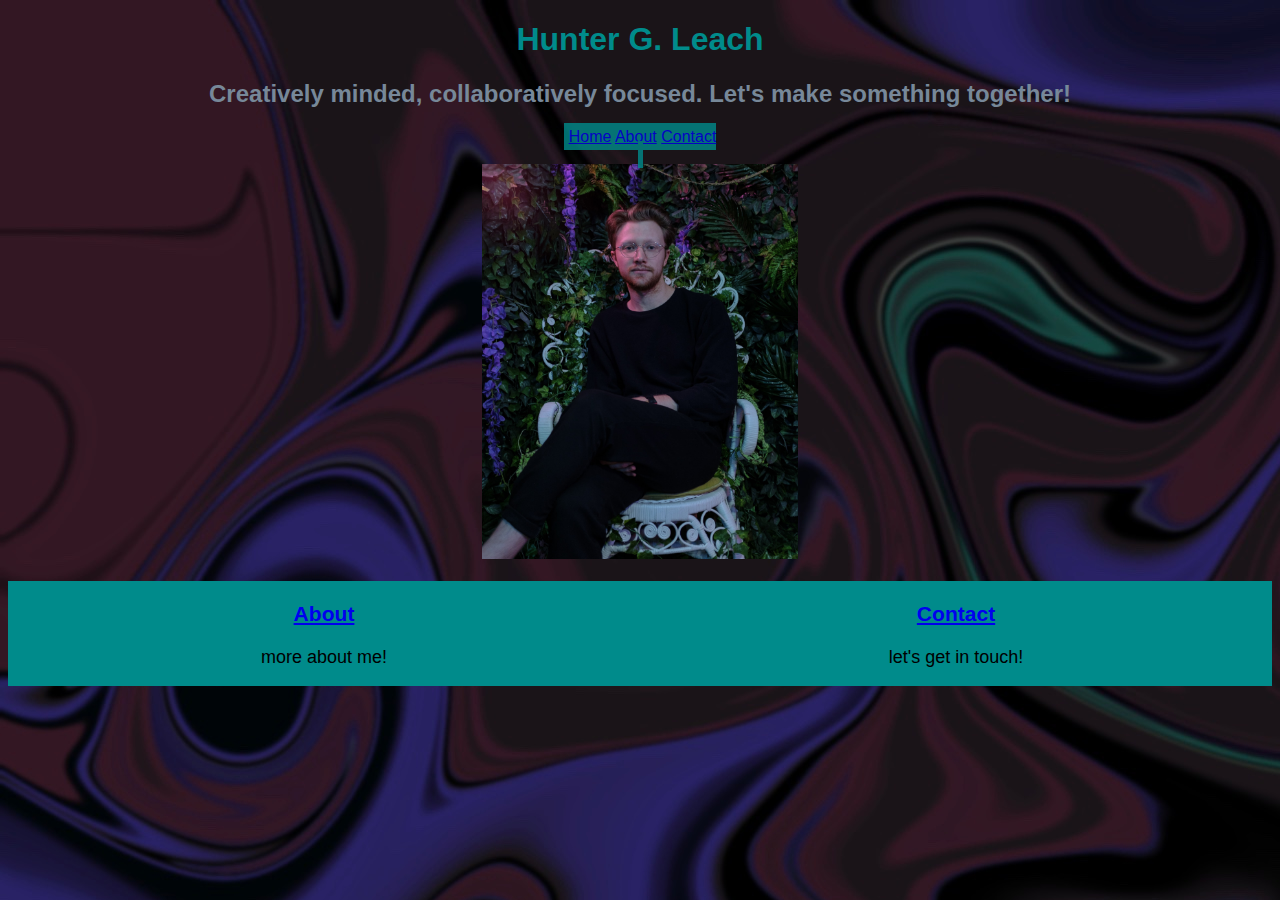
<file: index.html>
<!DOCTYPE html>
<html lang="en">
  <head>
    <title>Hunter G. Leach</title>
    <link rel="stylesheet" href="style.css">
      
  </head>
  
  
  <body style="background-image: url('background.jpeg');">
  
    <header>
      <h1>Hunter G. Leach</h1>
    </header>
      <script src="script.js"></script>
      <nav>
        <a href="index.html">Home</a> <a href="page2.html">About</a> <a href="page3.html">Contact</a>
        <br>
      </nav>
      <br>
      <main> 
        <img 
         width="25%"
         height="25%"
         src="chairplants.jpeg" alt="Sitting in a chair, surrounded by plants." 
         />
            <br>
            <br>
            
          <article> 
            <section id="about">
              <div>
                <h3><a href = "page2.html"> About </a></h3>
                  <p>
                    more about me!
                  </p>
              </div>
            </section>
          
            <section id = "contact">
            <div>
                <h3><a href = "page3.html"> Contact </a></h3>
                  <p>
                    let's get in touch!
                  </p>
            </div>
          </section>
          </article>


       </main>

  </body>
</html>
</file>
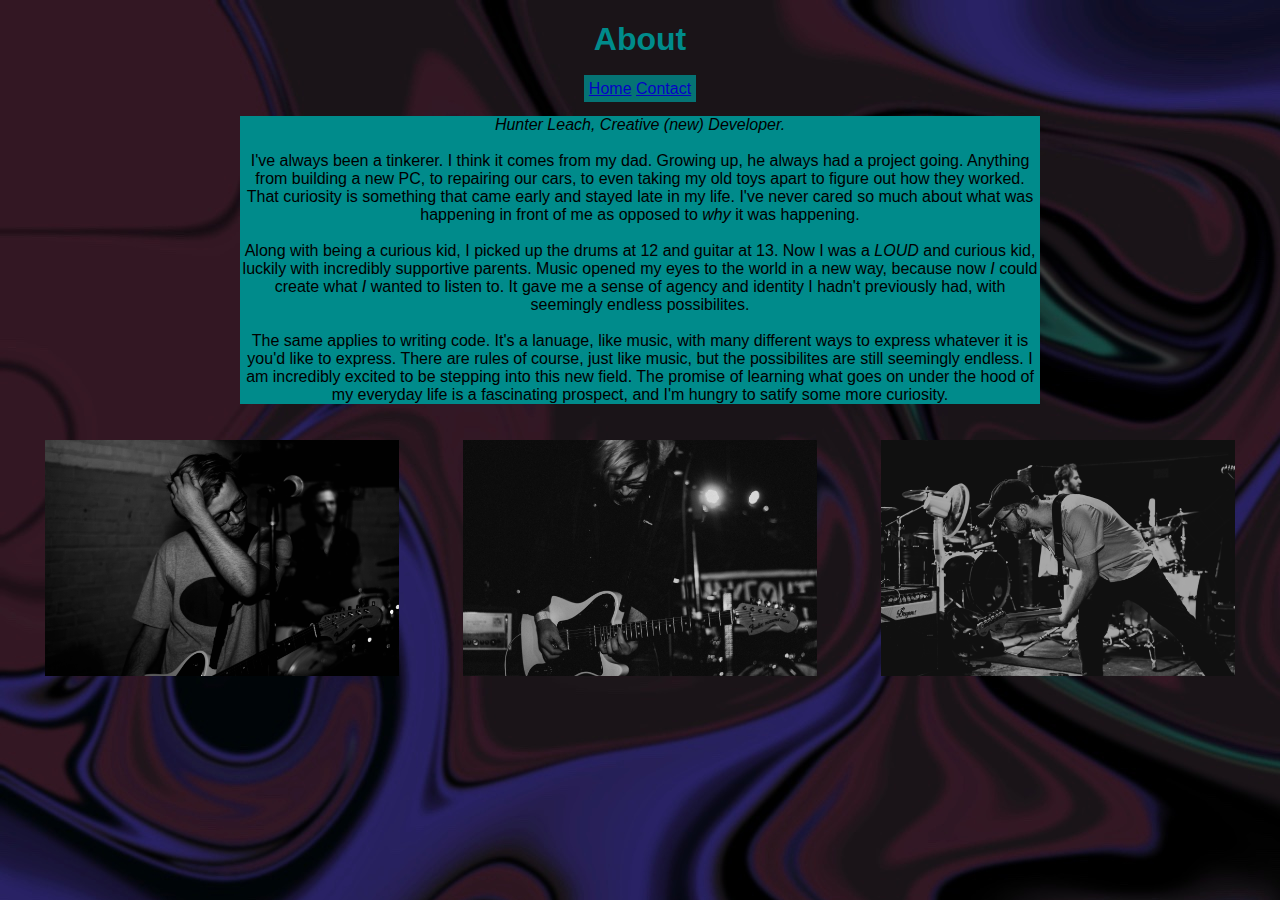
<file: page2.html>
<!DOCTYPE html>
<html lang="en">
  <head>
    <title>About Hunter G. Leach</title>
    <link rel="stylesheet" href="style.css">
  </head>


  <body style="background-image: url('background.jpeg');">
   <h1>About</h1>
   <nav>
    <a href="index.html">Home</a> <a href="page3.html">Contact</a>
  </nav>
  <br>
  <br>
    <section id= "About">
        <div>
        <i>Hunter Leach, Creative (new) Developer.</i>
        <br>
        <br>
        I've always been a tinkerer. I think it comes from my dad. Growing up, he always had a project going. 
        Anything from building a new PC, to repairing our cars, to even taking my old toys apart to figure out how they worked.
        That curiosity is something that came early and stayed late in my life. 
        I've never cared so much about what was happening in front of me as opposed to <i>why</i> it was happening. 
        <br>
        <br>
        Along with being a curious kid, I picked up the drums at 12 and guitar at 13. Now I was a <i>LOUD</i> and curious kid, 
        luckily with incredibly supportive parents.
        Music opened my eyes to the world in a new way, because now <i>I</i> could create what <i>I</i> wanted to listen to. 
        It gave me a sense of agency and identity I hadn't previously had, with seemingly endless possibilites.
        <br>
        <br>
        The same applies to writing code. It's a lanuage, like music, with many different ways to express 
        whatever it is you'd like to express. There are rules of course, just like music, 
        but the possibilites are still seemingly endless.
        I am incredibly excited to be stepping into this new field. The promise of 
        learning what goes on under the hood of my everyday life is a fascinating prospect, and I'm hungry to 
        satify some more curiosity.  
      </div>
    </section>

    <br>
    <br>

    <section id ="aboutphotos">
        <div>
          <img src="hairpush.jpg" alt="pushing the mane aside"
          width="28%"
          height="28%"
          >
          
        </div>
        
        <div>
          <img src="highnotes.jpg" alt="playing some high guitar notes"
          width="28%"
          height="28%"
          >
        </div>
        
        <div>
          <img src="feedback.jpg" alt="leaning over an amp to create feedback"
          width="28%"
          height="28%"
          >
        </div>

    </section>
  </body>
</file>
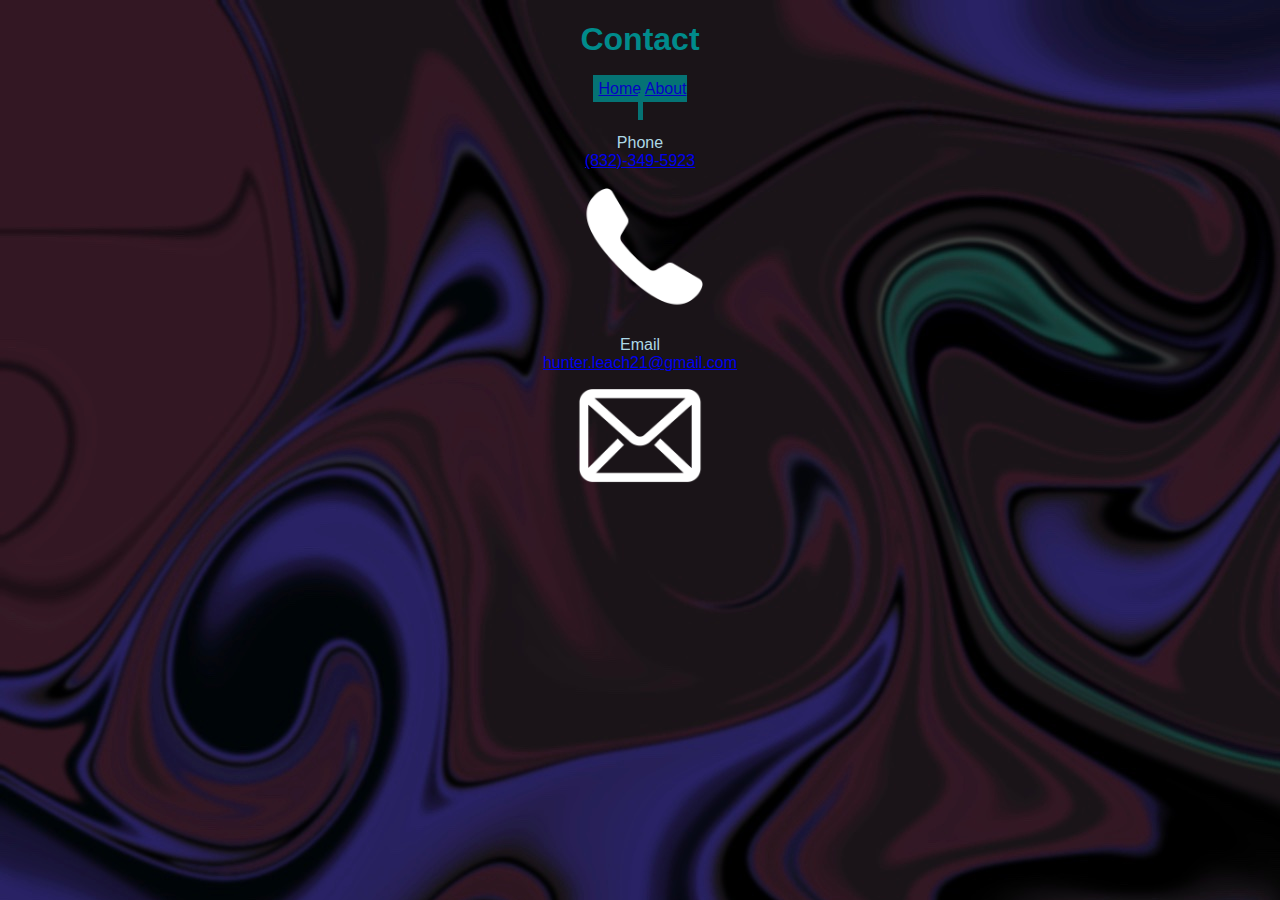
<file: page3.html>
<!DOCTYPE html>
<html lang="en">
  <head>
    <title>Contact me!</title>
    <link rel="stylesheet" href="style.css">
  </head>


  <body style="background-image: url('background.jpeg');"></body>
    <h1>Contact</h1>
   <nav>
    <a href="index.html">Home</a> <a href="page2.html">About</a>
    <br>
    </nav>
    <br>
    <br>
   
 <article>
    <section id = "Phone">
        <div>
            Phone 
            <br>
            <a href=tel:832-349-5923>(832)-349-5923</a><br>
        </div>
    </section>
    
    <br>
      
    <section id = "phoneicon">
        <div>
          <img 
          src="phoneicon1.png" alt="phone icon"
          width="10%"
          height="10%">
        </div>
      </section>
   
      <br>

    <section id ="Email">
        <div>
            Email
            <br>
            <a href= "mailto: hunter.leach21@gmail.com">hunter.leach21@gmail.com</a>
        </div>
    </section>
     
    <section id="emailicon">
        <div>
          <img 
          src="emailicon1.png" alt="email icon"
          width="10%"
          height="10%">
        </div>
      </section>

</article>
        
  </body>
</file>
<file: style.css>
body {
    background:honeydew;
    text-align: center;
  } 

  h1 {
    color:darkcyan;
    text-align: center;
    font-family: 'Gill Sans', 'Gill Sans MT', Calibri, 'Trebuchet MS', sans-serif;
  }

  #main img {
    margin-left: auto;
    margin-right: auto;
    align-self: start;
  }

   nav {
    display: inline;
    color: darkcyan;
    background-color: darkcyan;
    opacity: 80%;
    text-align: center;
    text-emphasis-color: black;
    padding: 5px;
    font-family: 'Gill Sans', 'Gill Sans MT', Calibri, 'Trebuchet MS', sans-serif;
    }
  
  body {
    color: black;
    font-family: 'Gill Sans', 'Gill Sans MT', Calibri, 'Trebuchet MS', sans-serif;
    text-align: center;
  }

  section#about div{
    background-color: darkcyan;
    float: left;
    width: 50%;
    text-align: center;
    font-family: 'Gill Sans', 'Gill Sans MT', Calibri, 'Trebuchet MS', sans-serif;
    margin: auto;
    font-size: large;
    }

  section#contact div {
    background-color: darkcyan;
    float: left;
    width: 50%;
    text-align: center;
    font-family: 'Gill Sans', 'Gill Sans MT', Calibri, 'Trebuchet MS', sans-serif;
    margin: auto;
    font-size: large;
  }

  article {
    text-align: center;
    margin-left: auto;
    margin-right: auto;
    font-family: 'Gill Sans', 'Gill Sans MT', Calibri, 'Trebuchet MS', sans-serif;
  }

  #a article {
    color: darkcyan;
  }

  section#About div {
    text-align: center;
    background-color: darkcyan;
    margin: auto;
    max-width: 800px;
  }

  section#Phone div {
    text-align: center;
    color: lightblue;
    
  }

  section#Email div {
   text-align: center;
   color: lightblue;
   
  }
  
  section#phoneicon img {
    align-self: left;
  }
 
  section#emailicon img {
    align-self: right;
  }

 h2{
   color:lightslategray;
 }

  section#aboutphotos div {
    display: inline;
    padding: 30px;
  }
</file>
